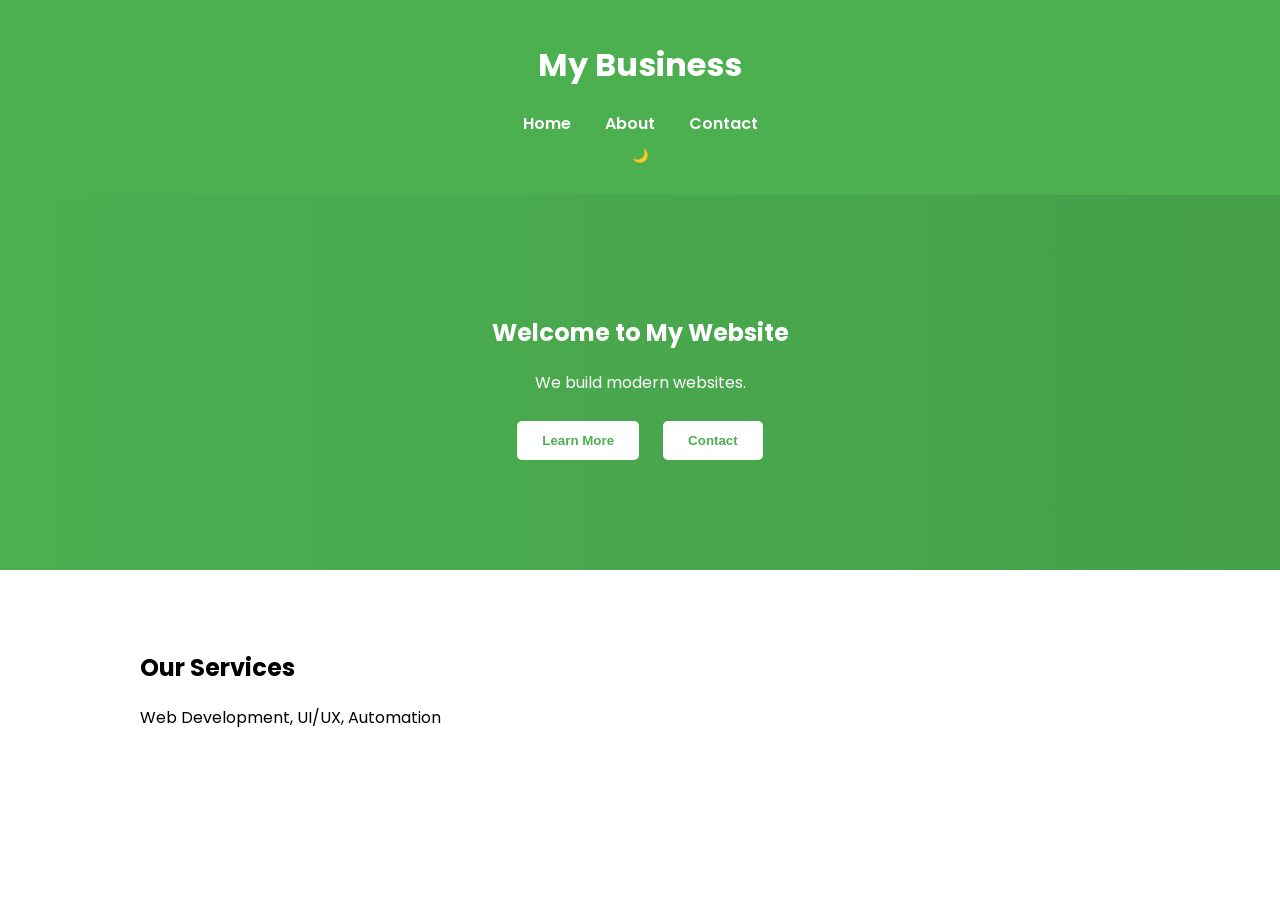
<file: index.html>
<!DOCTYPE html>
<html lang="en">
<head>
<meta charset="UTF-8">
<meta name="viewport" content="width=device-width, initial-scale=1.0">
<title>Home</title>

<link rel="stylesheet" href="style.css">
<link href="https://fonts.googleapis.com/css2?family=Poppins:wght@400;600&display=swap" rel="stylesheet">
</head>

<body class="fade-out">

<header>
  <h1>My Business</h1>
  <nav>
    <a href="index.html">Home</a>
    <a href="about.html">About</a>
    <a href="contact.html">Contact</a>
  </nav>
  <button onclick="toggleDarkMode()">🌙</button>
</header>

<div class="hero">
  <h2>Welcome to My Website</h2>
  <p>We build modern websites.</p>
  <button onclick="location.href='about.html'">Learn More</button>
  <button onclick="location.href='contact.html'">Contact</button>
</div>

<section>
  <h2>Our Services</h2>
  <p>Web Development, UI/UX, Automation</p>
</section>

<script src="/script.js"></script>
</body>
</html>
</file>
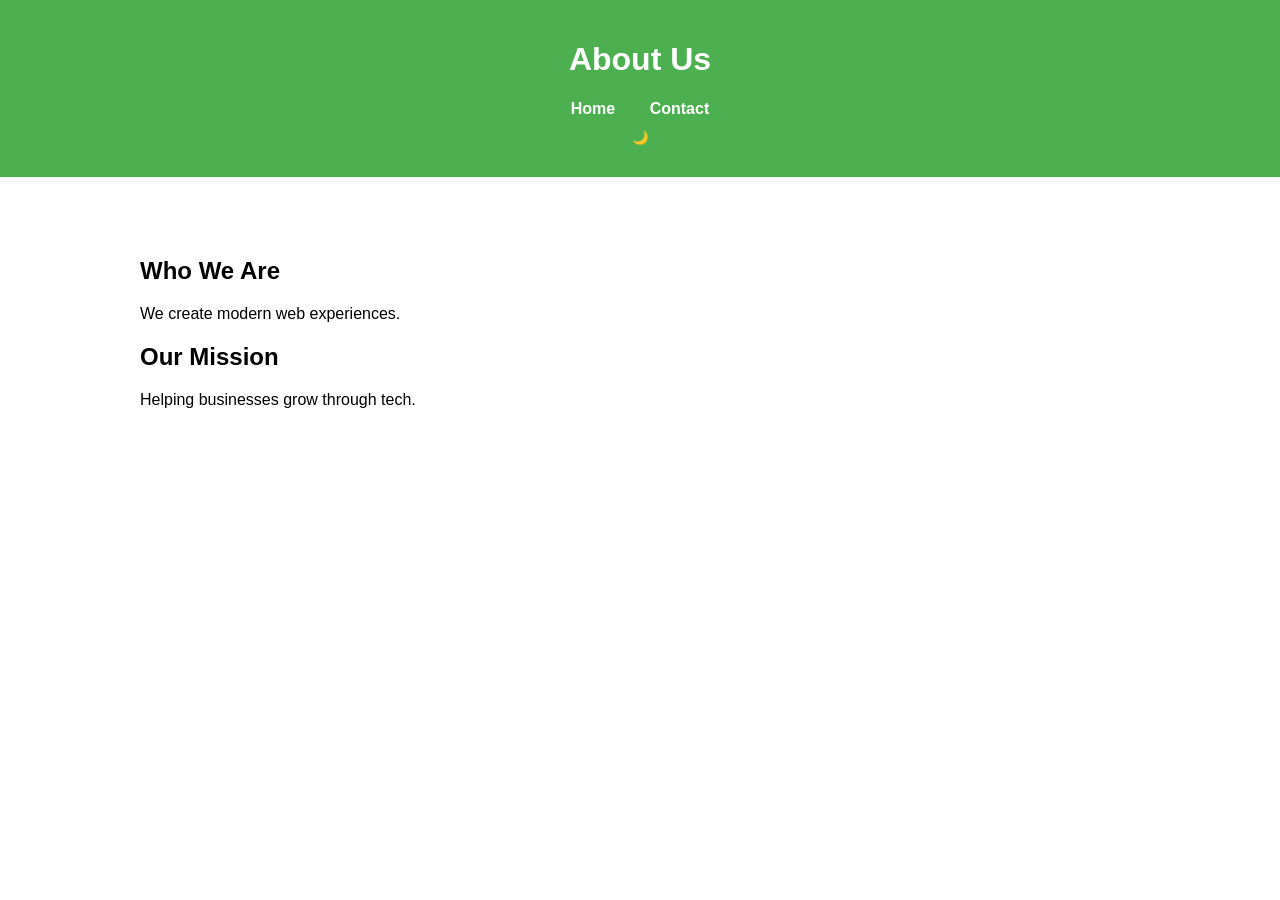
<file: about.html>
<!DOCTYPE html>
<html lang="en">
<head>
<meta charset="UTF-8">
<meta name="viewport" content="width=device-width, initial-scale=1.0">
<title>About</title>

<link rel="stylesheet" href="style.css">
</head>

<body class="fade-out">

<header>
  <h1>About Us</h1>
  <nav>
    <a href="index.html">Home</a>
    <a href="contact.html">Contact</a>
  </nav>
  <button onclick="toggleDarkMode()">🌙</button>
</header>

<section>
  <h2>Who We Are</h2>
  <p>We create modern web experiences.</p>

  <h2>Our Mission</h2>
  <p>Helping businesses grow through tech.</p>
</section>

<script src="/script.js"></script>
</body>
</html>
</file>
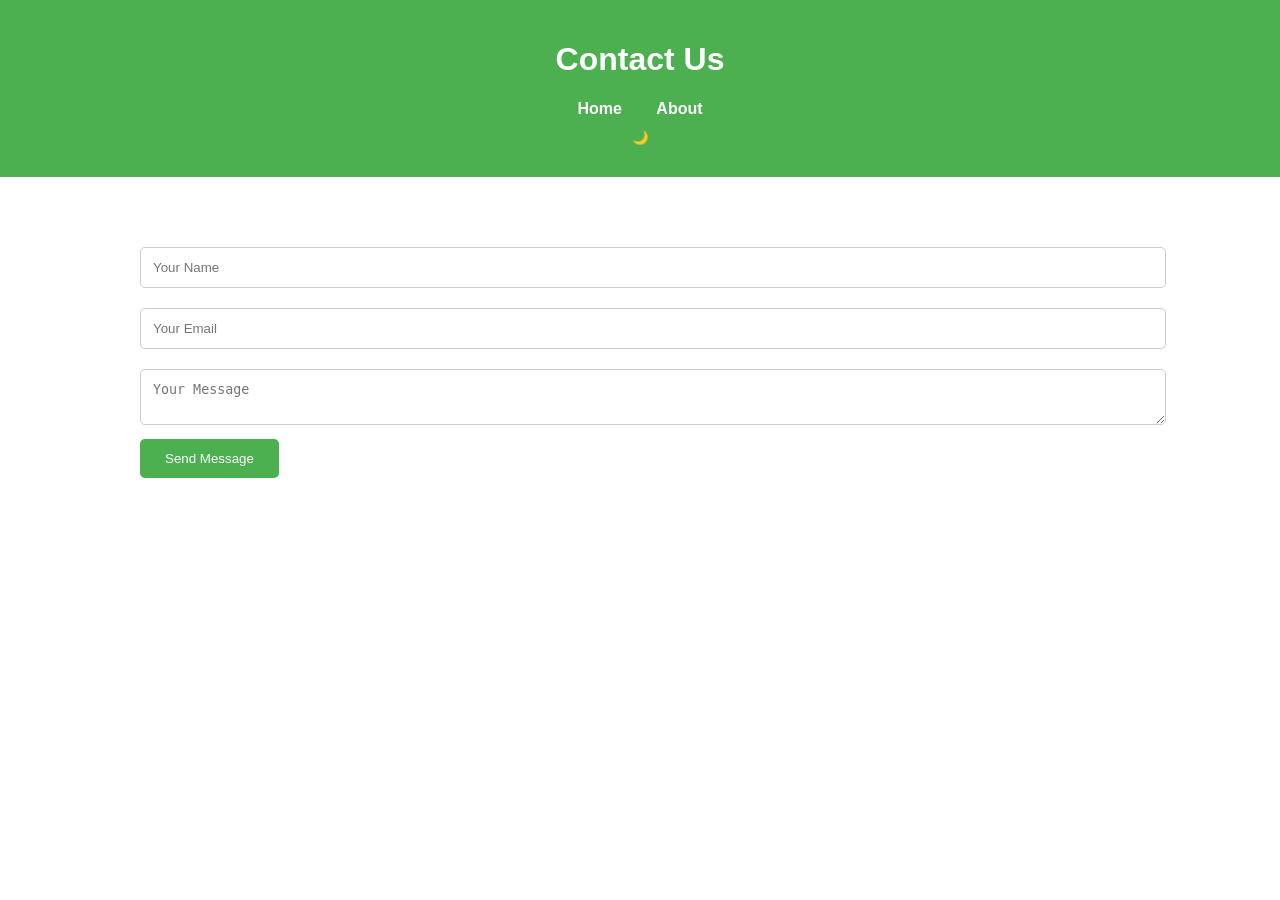
<file: contact.html>
<!DOCTYPE html>
<html lang="en">
<head>
<meta charset="UTF-8">
<meta name="viewport" content="width=device-width, initial-scale=1.0">
<title>Contact</title>

<link rel="stylesheet" href="style.css">
</head>

<body class="fade-out">

<header>
  <h1>Contact Us</h1>
  <nav>
    <a href="index.html">Home</a>
    <a href="about.html">About</a>
  </nav>
  <button onclick="toggleDarkMode()">🌙</button>
</header>

<section>
  <form id="form">
    <input type="text" id="name" placeholder="Your Name">
    <div id="nameError" class="error"></div>

    <input type="email" id="email" placeholder="Your Email">
    <div id="emailError" class="error"></div>

    <textarea id="message" placeholder="Your Message"></textarea>
    <div id="msgError" class="error"></div>

    <button id="btn">Send Message</button>
    <div id="successMsg" class="success"></div>
  </form>
</section>

<script src="/script.js"></script>

<script>
document.getElementById("form").addEventListener("submit", function(e){
  e.preventDefault();

  let valid = true;

  if(name.value === ""){
    nameError.textContent = "Name required";
    valid = false;
  }

  if(!email.value.includes("@")){
    emailError.textContent = "Valid email required";
    valid = false;
  }

  if(message.value.length < 5){
    msgError.textContent = "Message too short";
    valid = false;
  }

  if(valid){
    btn.textContent = "Sending...";
    btn.disabled = true;

    setTimeout(() => {
      btn.textContent = "Send Message";
      btn.disabled = false;
      successMsg.textContent = "Message sent!";
      form.reset();
    }, 1500);
  }
});
</script>

</body>
</html>
</file>
<file: style.css>
/* Base */
body {
  font-family: 'Poppins', sans-serif;
  margin: 0;
  transition: opacity 0.5s ease, background 0.3s, color 0.3s;
}

/* Page transition */
body.fade-out {
  opacity: 0;
}

/* Header */
header {
  background: #4CAF50;
  color: white;
  padding: 20px;
  text-align: center;
}

nav a {
  color: white;
  margin: 0 15px;
  text-decoration: none;
  font-weight: 600;
}

/* Hero */
.hero {
  padding: 100px 20px;
  text-align: center;
  background: linear-gradient(90deg,#4CAF50,#45a049);
  color: white;
}

.hero button {
  padding: 12px 25px;
  margin: 10px;
  border: none;
  border-radius: 5px;
  cursor: pointer;
  background: white;
  color: #4CAF50;
  font-weight: bold;
}

.hero button:hover {
  transform: scale(1.1);
}

/* Sections */
section {
  padding: 60px 20px;
  max-width: 1000px;
  margin: auto;
}

/* Forms */
input, textarea {
  width: 100%;
  padding: 12px;
  margin: 10px 0;
  border-radius: 5px;
  border: 1px solid #ccc;
}

button {
  padding: 12px 25px;
  background: #4CAF50;
  color: white;
  border: none;
  border-radius: 5px;
  cursor: pointer;
}

button:hover {
  transform: scale(1.05);
}

.error { color: red; }
.success { color: green; }

/* Dark mode */
body.dark {
  background: #121212;
  color: #f5f5f5;
}

body.dark header {
  background: #1f1f1f;
}

body.dark nav a {
  color: #f5f5f5;
}

body.dark input,
body.dark textarea {
  background: #2a2a2a;
  color: white;
  border: 1px solid #555;
}

body.dark button {
  background: #333;
  color: white;
}
</file>
